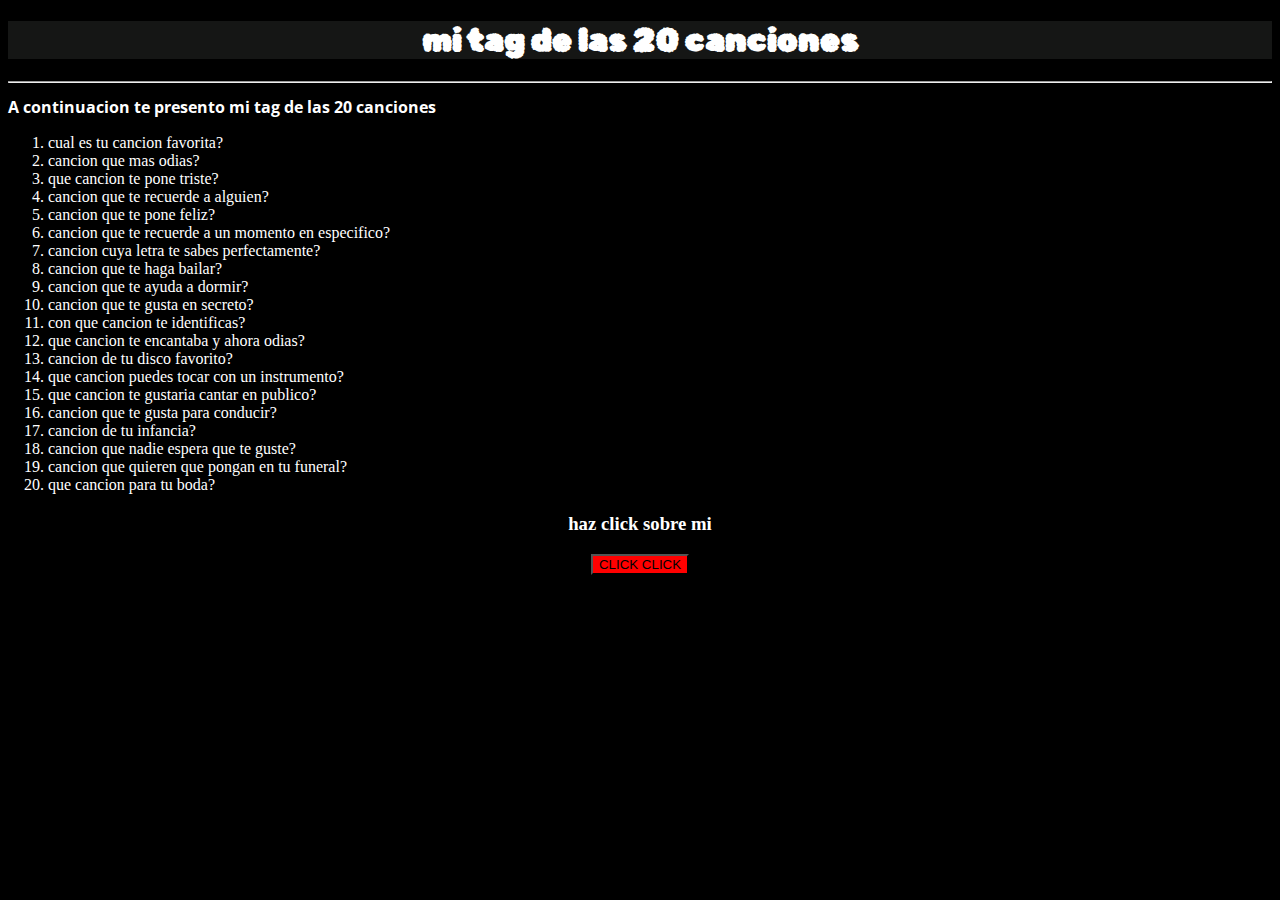
<file: index.html>
<!DOCTYPE html>
<html lang="es">
<head>
    <meta charset="UTF-8">
    <meta http-equiv="X-UA-Compatible" content="IE=edge">
    <meta name="viewport" content="width=device-width, initial-scale=1.0">
    <title>LAS 20 PRINCIPALES</title>
    <link rel="stylesheet" href="style.css">
    <link rel="preconnect" href="https://fonts.googleapis.com">
    <link rel="preconnect" href="https://fonts.gstatic.com" crossorigin>
    <link href="https://fonts.googleapis.com/css2?family=Rubik+Bubbles&display=swap" rel="stylesheet">
    <link rel="preconnect" href="https://fonts.googleapis.com">
    <link rel="preconnect" href="https://fonts.gstatic.com" crossorigin>
    <link href="https://fonts.googleapis.com/css2?family=Open+Sans&display=swap" rel="stylesheet">
</head>
<body>
  <h1 class="titulo1">mi tag de las 20 canciones</h1> <hr>
  <h2 class="titulo2">A continuacion te presento mi tag de las 20 canciones</h2> 
<ol>
  <li>cual es tu cancion favorita?</li>
  <li>cancion que mas odias?</li>
  <li>que cancion te pone triste?</li>
  <li>cancion que te recuerde a alguien?</li>
  <li>cancion que te pone feliz?</li>
  <li>cancion que te recuerde a un momento en especifico?</li>
  <li>cancion cuya letra te sabes perfectamente?</li>
  <li>cancion que te haga bailar?</li>
  <li>cancion que te ayuda a dormir?</li>
  <li>cancion que te gusta en secreto?</li>
  <li>con que cancion te identificas?</li>
  <li>que cancion te encantaba y ahora odias?</li>
  <li>cancion de tu disco favorito?</li>
  <li>que cancion puedes tocar con un instrumento?</li>
  <li>que cancion te gustaria cantar en publico?</li>
  <li>cancion que te gusta para conducir?</li>
  <li>cancion de tu infancia?</li>
  <li>cancion que nadie espera que te guste?</li>
  <li>cancion que quieren que pongan en tu funeral?</li>
  <li>que cancion para tu boda?</li>

</ol>
    
 <h3 class="titulo3">haz click sobre mi</h3>
      <div class="contenedor">
      <a href="respuestas.html">
        <button>CLICK CLICK</button>
      </a>
 </div>
</body>
</html>
</file>
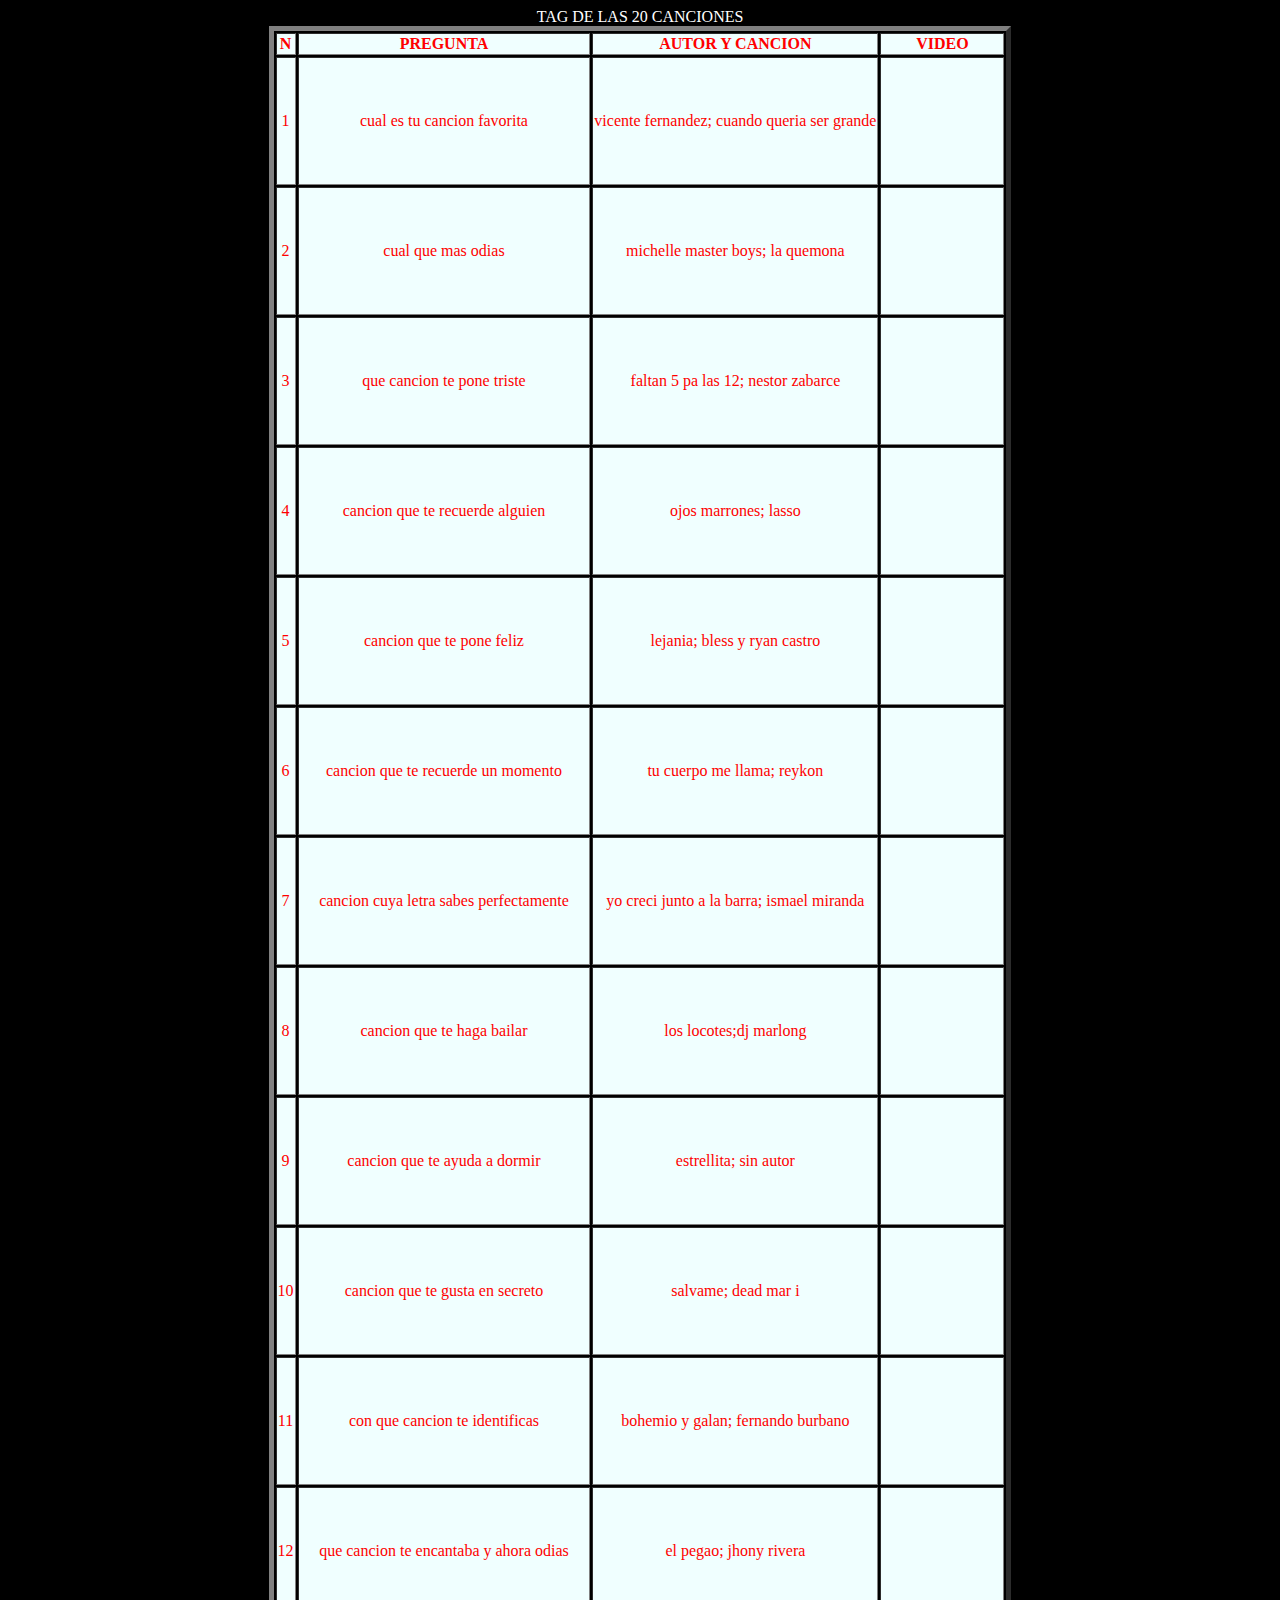
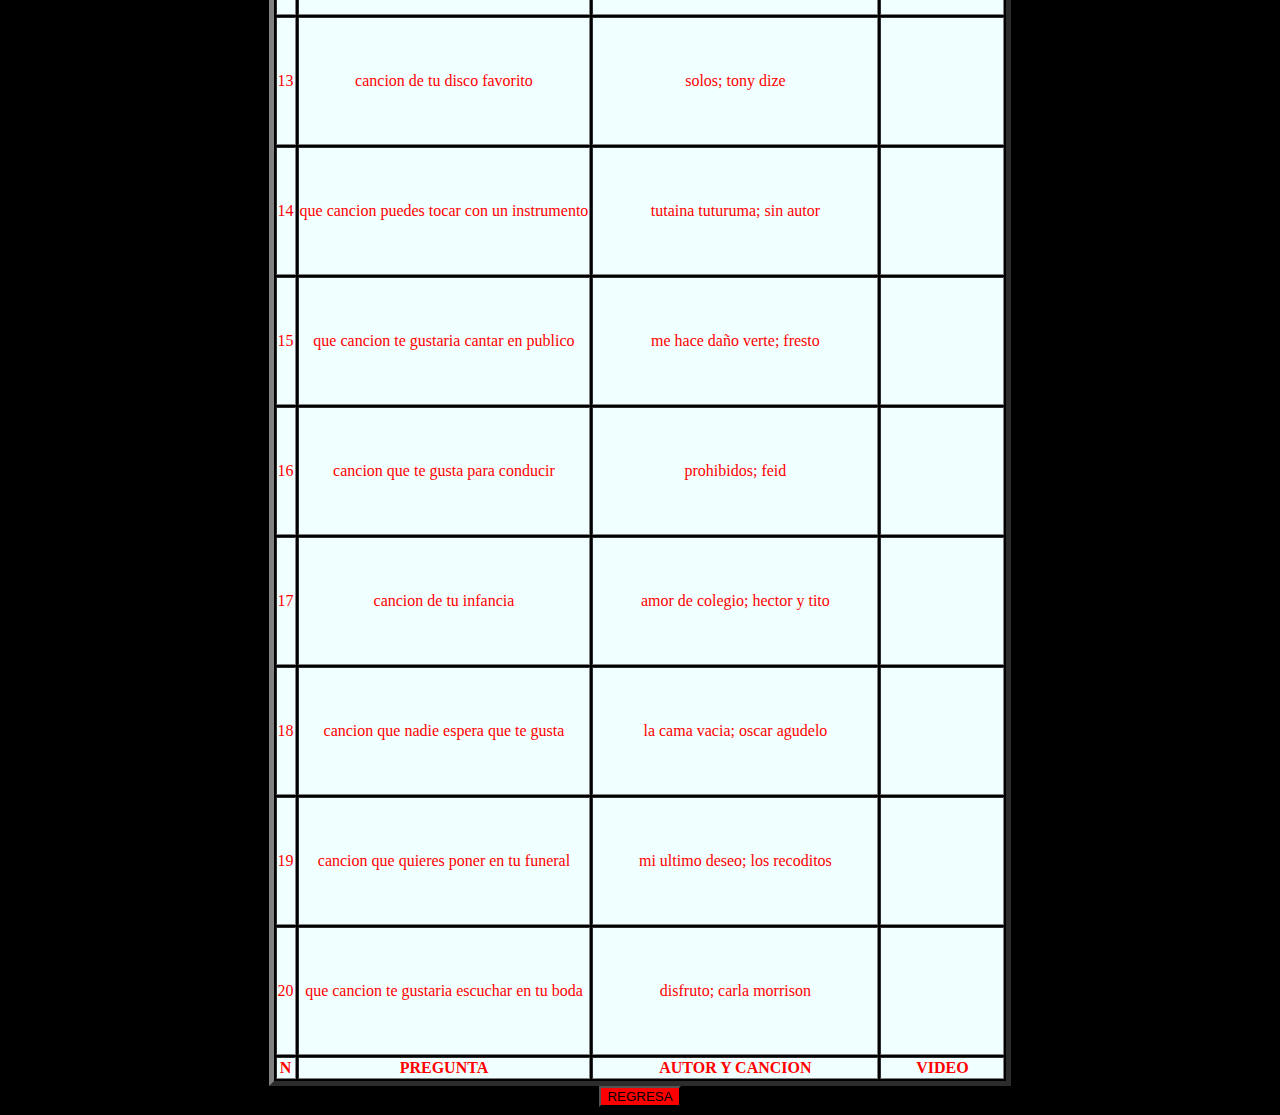
<file: respuestas.html>
<!DOCTYPE html>
<html lang="es">
<head>
    <meta charset="UTF-8">
    <meta http-equiv="X-UA-Compatible" content="IE=edge">
    <meta name="viewport" content="width=device-width, initial-scale=1.0">
    <title>respuestas</title>
    <link rel="stylesheet" href="style.css">
    <link rel="preconnect" href="https://fonts.googleapis.com">
    <link rel="preconnect" href="https://fonts.gstatic.com" crossorigin>
    <link href="https://fonts.googleapis.com/css2?family=Rubik+Bubbles&display=swap" rel="stylesheet">
    <link rel="preconnect" href="https://fonts.googleapis.com">
    <link rel="preconnect" href="https://fonts.gstatic.com" crossorigin>
    <link href="https://fonts.googleapis.com/css2?family=Open+Sans&display=swap" rel="stylesheet">
</head>
<body>
    <center>
        <table class="table" border="5">
            <caption>TAG DE LAS 20 CANCIONES</caption>
            <thead>
                <tr>
                    <th>N</th>
                    <th>PREGUNTA</th>
                    <th>AUTOR Y CANCION</th>
                    <th>VIDEO</th>
                </tr>
             </thead>
                <tbody>
                   
            </tr>
            <tr>
                <td>1</td>
                <td>cual es tu cancion favorita</td>
                <td>vicente fernandez; cuando queria ser grande</td>
                <td><iframe width="120" height="120" src="https://www.youtube.com/embed/wUl6k2PI2wQ" title="YouTube video player" frameborder="0" allow="accelerometer; autoplay; clipboard-write; encrypted-media; gyroscope; picture-in-picture" allowfullscreen></iframe></td>
            </tr>
            <tr>
                <td>2</td>
                <td>cual que mas odias</td>
                <td>michelle master boys; la quemona </td>
                <td><iframe width="120" height="120" src="https://www.youtube.com/embed/HkRqgxS6SgM" title="YouTube video player" frameborder="0" allow="accelerometer; autoplay; clipboard-write; encrypted-media; gyroscope; picture-in-picture" allowfullscreen></iframe></td>
            </tr>
            <tr>
                <td>3</td>
                <td>que cancion te pone triste</td>
                <td>faltan 5 pa las 12; nestor zabarce</td>
                <td><iframe width="120" height="120" src="https://www.youtube.com/embed/RgbFLWG5wOI" title="YouTube video player" frameborder="0" allow="accelerometer; autoplay; clipboard-write; encrypted-media; gyroscope; picture-in-picture" allowfullscreen></iframe></td>
            </tr>
            <tr>
                <td>4</td>
                <td>cancion que te recuerde alguien</td>
                <td>ojos marrones; lasso</td>
                <td><iframe width="120" height="120" src="https://www.youtube.com/embed/2BabCBQysrU" title="YouTube video player" frameborder="0" allow="accelerometer; autoplay; clipboard-write; encrypted-media; gyroscope; picture-in-picture" allowfullscreen></iframe></td>
            </tr>
            <tr>
                <td>5</td>
                <td>cancion que te pone feliz</td>
                <td>lejania; bless y ryan castro</td>
                <td><iframe width="120" height="120" src="https://www.youtube.com/embed/ZYz_3ufpmN8" title="YouTube video player" frameborder="0" allow="accelerometer; autoplay; clipboard-write; encrypted-media; gyroscope; picture-in-picture" allowfullscreen></iframe></td>
            </tr>
            <tr>
                <td>6</td>
                <td>cancion que te recuerde un momento</td>
                <td>tu cuerpo me llama; reykon</td>
                <td><iframe width="120" height="120" src="https://www.youtube.com/embed/jgQ2MSwgC6A" title="YouTube video player" frameborder="0" allow="accelerometer; autoplay; clipboard-write; encrypted-media; gyroscope; picture-in-picture" allowfullscreen></iframe></td>
            </tr>
            <tr>
                <td>7</td>
                <td>cancion cuya letra sabes perfectamente</td>
                <td>yo creci junto a la barra; ismael miranda</td>
                <td><iframe width="120" height="120" src="https://www.youtube.com/embed/qVQtljHvhTw" title="YouTube video player" frameborder="0" allow="accelerometer; autoplay; clipboard-write; encrypted-media; gyroscope; picture-in-picture" allowfullscreen></iframe></td>
            </tr>
            <tr>
                <td>8</td>
                <td>cancion que te haga bailar</td>
                <td>los locotes;dj marlong</td>
                <td><iframe width="120" height="120" src="https://www.youtube.com/embed/h8H9AEuL0oY" title="YouTube video player" frameborder="0" allow="accelerometer; autoplay; clipboard-write; encrypted-media; gyroscope; picture-in-picture" allowfullscreen></iframe></td>
            </tr>
            <tr>
                <td>9</td>
                <td>cancion que te ayuda a dormir</td>
                <td>estrellita; sin autor</td>
                <td><iframe width="120" height="120" src="https://www.youtube.com/embed/OLf9qsuFXTs" title="YouTube video player" frameborder="0" allow="accelerometer; autoplay; clipboard-write; encrypted-media; gyroscope; picture-in-picture" allowfullscreen></iframe></td>
            </tr>
            <tr>
                <td>10</td>
                <td>cancion que te gusta en secreto</td>
                <td>salvame; dead mar i</td>
                <td><iframe width="120" height="120" src="https://www.youtube.com/embed/4_dw3M7UIDg" title="YouTube video player" frameborder="0" allow="accelerometer; autoplay; clipboard-write; encrypted-media; gyroscope; picture-in-picture" allowfullscreen></iframe></td>
            </tr>
            <tr>
                <td>11</td>
                <td>con que cancion te identificas</td>
                <td>bohemio y galan; fernando burbano</td>
                <td><iframe width="120" height="120" src="https://www.youtube.com/embed/tWS_zIpF_YE" title="YouTube video player" frameborder="0" allow="accelerometer; autoplay; clipboard-write; encrypted-media; gyroscope; picture-in-picture" allowfullscreen></iframe></td>
            </tr>
            <tr>
                <td>12</td>
                <td>que cancion te encantaba y ahora odias</td>
                <td>el pegao; jhony rivera</td>
                <td><iframe width="120" height="120" src="https://www.youtube.com/embed/600ywyvcr0w" title="YouTube video player" frameborder="0" allow="accelerometer; autoplay; clipboard-write; encrypted-media; gyroscope; picture-in-picture" allowfullscreen></iframe></td>
            </tr>
            <tr>
                <td>13</td>
                <td>cancion de tu disco favorito</td>
                <td>solos; tony dize</td>
                <td><iframe width="120" height="120" src="https://www.youtube.com/embed/JrYUnQYPp5E" title="YouTube video player" frameborder="0" allow="accelerometer; autoplay; clipboard-write; encrypted-media; gyroscope; picture-in-picture" allowfullscreen></iframe></td>
            </tr>
            <tr>
                <td>14</td>
                <td>que cancion puedes tocar con un instrumento</td>
                <td>tutaina tuturuma; sin autor</td>
                <td><iframe width="120" height="120" src="https://www.youtube.com/embed/zHxg73ppMbs" title="YouTube video player" frameborder="0" allow="accelerometer; autoplay; clipboard-write; encrypted-media; gyroscope; picture-in-picture" allowfullscreen></iframe></td>
            </tr>
            <tr>
                <td>15</td>
                <td>que cancion te gustaria cantar en publico</td>
                <td>me hace daño verte; fresto</td>
                <td><iframe width="120" height="120" src="https://www.youtube.com/embed/Lg13W7_H3d8" title="YouTube video player" frameborder="0" allow="accelerometer; autoplay; clipboard-write; encrypted-media; gyroscope; picture-in-picture" allowfullscreen></iframe></td>
            </tr>
            <tr>
                <td>16</td>
                <td>cancion que te gusta para conducir</td>
                <td>prohibidos; feid</td>
                <td><iframe width="120" height="120" src="https://www.youtube.com/embed/P8_qEf14bGg" title="YouTube video player" frameborder="0" allow="accelerometer; autoplay; clipboard-write; encrypted-media; gyroscope; picture-in-picture" allowfullscreen></iframe></td>
            </tr>
            <tr>
                <td>17</td>
                <td>cancion de tu infancia</td>
                <td>amor de colegio; hector y tito </td>
                <td><iframe width="120" height="120" src="https://www.youtube.com/embed/ti5ls97JUUY" title="YouTube video player" frameborder="0" allow="accelerometer; autoplay; clipboard-write; encrypted-media; gyroscope; picture-in-picture" allowfullscreen></iframe></td>
            </tr>
            <tr>
                <td>18</td>
                <td>cancion que nadie espera que te gusta</td>
                <td>la cama vacia; oscar agudelo</td>
                <td><iframe width="120" height="120" src="https://www.youtube.com/embed/V9tRkzGpLZQ" title="YouTube video player" frameborder="0" allow="accelerometer; autoplay; clipboard-write; encrypted-media; gyroscope; picture-in-picture" allowfullscreen></iframe></td>
            </tr>
            <tr>
                <td>19</td>
                <td>cancion que quieres poner en tu funeral</td>
                <td>mi ultimo deseo; los recoditos</td>
                <td><iframe width="120" height="120" src="https://www.youtube.com/embed/cVlAmP-KDT4" title="YouTube video player" frameborder="0" allow="accelerometer; autoplay; clipboard-write; encrypted-media; gyroscope; picture-in-picture" allowfullscreen></iframe></td>
            </tr>
            <tr>
                <td>20</td>
                <td>que cancion te gustaria escuchar en tu boda</td>
                <td>disfruto; carla morrison</td>
                <td><iframe width="120" height="120" src="https://www.youtube.com/embed/jwP1HRmDVII" title="YouTube video player" frameborder="0" allow="accelerometer; autoplay; clipboard-write; encrypted-media; gyroscope; picture-in-picture" allowfullscreen></iframe></td>
            </tr>
    
        </tbody>
        <tfoot>
            <tr>
                <th>N</th>
                <th>PREGUNTA</th>
                <th>AUTOR Y CANCION</th>
                <th>VIDEO</th>
            </tr>
        </tfoot> 
        </table>
    </center>
    <div class="contenedor"> 
        <a href="index.html">
        <button>REGRESA</button>
        </a> 
    </div>
</body>
</html>
</file>
<file: style.css>
.titulo1{
    background-color: rgb(21, 22, 21);
    color: white;
    display: flex;
    justify-content: center;
    font-family: 'Rubik Bubbles', cursive;
    
}
.titulo2{
    font-family: 'Open Sans', sans-serif;
    font-size: 1rem;
   
}
.contenedor{
display: flex;
justify-content: center;
}
button{
    background-color:red ;
    color: black;
}
.titulo3{
    display: flex;
    justify-content: center;
}
thead{
    color: white;
    background-color: black;
}
body{
    color: white;
    background-color: black;
}
.table td{
    text-align: center;
}
.table th:hover{
    color: blue;
    background-color: aqua;
}
.table tr{
    color:red;
    background-color: azure;
    font-family:cursive;
}
.caption{
    font-family: Impact, Haettenschweiler, 'Arial Narrow Bold', sans-serif;
}
.table td:hover{
    color: aquamarine;
    background-color:black;
}
</file>
